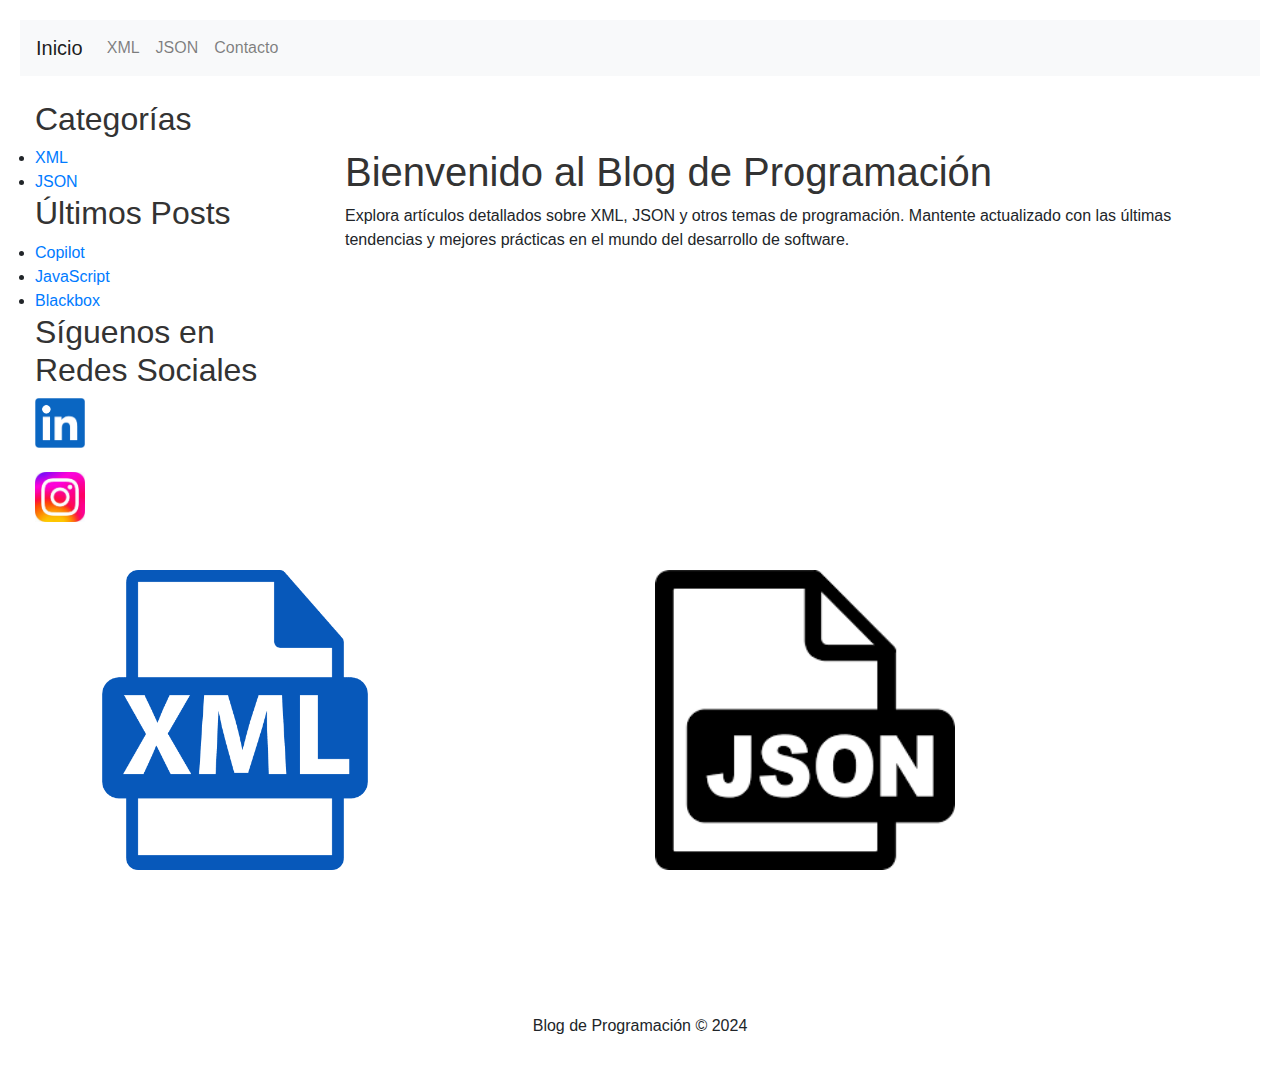
<file: web/index.html>
<!DOCTYPE html>
<html lang="es">
<head>
    <meta charset="UTF-8">
    <meta name="viewport" content="width=device-width, initial-scale=1, shrink-to-fit=no">
    <title>Blog de Programación</title>
    <link rel="stylesheet" href="https://stackpath.bootstrapcdn.com/bootstrap/4.5.2/css/bootstrap.min.css">
    <link rel="stylesheet" href="../styles/styles.css">
</head>
<body>
    <!-- Navbar -->
    <nav class="navbar navbar-expand-lg navbar-light bg-light">
        <a class="navbar-brand" href="index.html">Inicio</a>
        <button class="navbar-toggler" type="button" data-toggle="collapse" data-target="#navbarNav" aria-controls="navbarNav" aria-expanded="false" aria-label="Toggle navigation">
            <span class="navbar-toggler-icon"></span>
        </button>
        <div class="collapse navbar-collapse" id="navbarNav">
            <ul class="navbar-nav">
                <li class="nav-item">
                    <a class="nav-link" href="xml.html">XML</a>
                </li>
                <li class="nav-item">
                    <a class="nav-link" href="json.html">JSON</a>
                </li>
                <li class="nav-item">
                    <a class="nav-link" href="contacta.html">Contacto</a>
                </li>
            </ul>
        </div>
    </nav>
    <br>
    <!-- Main Content -->
    <div class="container-fluid">
        <div class="row">
            <!-- Sidebar -->
            <aside class="col-lg-3 col-md-4">
                <div class="categories">
                    <h2>Categorías</h2>
                    <!-- Lista de categorías -->
                    <li><a href="../web/xml.html">XML</a></li>
                    <li><a href="../web/json.html">JSON</a></li>
                </div>
                <div class="recent-posts">
                    <h2>Últimos Posts</h2>
                    <!-- Lista de últimos posts -->
                    <li><a href="https://www.xataka.com/robotica-e-ia/github-copilot-tiene-competencia-meta-acaba-presentar-code-llama-nuevo-aliado-para-programadores">Copilot</a></li>
                    <li><a href="https://elpais.com/tecnologia/2020-08-28/el-lenguaje-de-programacion-que-cambio-la-web-y-tu-vida-cumple-25-anos.html">JavaScript</a></li>
                    <li><a href="https://www.xataka.com/basics/blackbox-que-que-herramientas-ofrece-esta-inteligencia-artificial-que-te-ayuda-a-programar-completando-codigo">Blackbox</a></li>
                <div class="follow-us">
                    <h2>Síguenos en Redes Sociales</h2>
                    <!-- Enlaces a redes sociales -->
                    <a href="https://es.linkedin.com/in/h%C3%A9ctor-olivera-717382224?trk=people-guest_people_search-card">
                        <img src="../img/linkedin.png" alt="Imagen Logo de linkedin" class="imgLinkedin">
                    </a>
                    <br>
                    <br>
                    <a href="https://www.instagram.com/_heectoorrr/">
                        <img src="../img/ig.jpg" alt="Imagen Instagram" class="imgInstagram">
                    </a>
                </div>
            </aside>
            
            <!-- Presentación y Artículos -->
            <main class="col-lg-9 col-md-8">
                <!-- Breve Presentación -->
                <section class="mt-5">
                    <h1>Bienvenido al Blog de Programación</h1>
                    <p>
                        Explora artículos detallados sobre XML, JSON y otros temas de programación. Mantente actualizado con las últimas tendencias y mejores prácticas en el mundo del desarrollo de software.
                    </p>
                </section>
            </main>
        </div>
    </div>
    <div class="container mt-5">
        <div class="row">
            <div class="col-md-6">
                <img src="../img/xml.png" class="img-fluid tam" alt="Imagen de XML">
            </div>
            <div class="col-md-6">
                <img src="../img/json.png" class="img-fluid tam" alt="Imagen de JSON">
            </div>
        </div>
    </div>
    <br><br><br><br><br><br>
    <div>  
        <footer class="text-center">
            <div class="row">
                <div class="col-lg-12">
                    <p>Blog de Programación &copy; 2024</p>
                </div>
            </div>
        </footer>
    </div>
    
    <!-- Bootstrap JS y Popper.js -->
    <script src="https://code.jquery.com/jquery-3.5.1.slim.min.js"></script>
    <script src="https://cdn.jsdelivr.net/npm/@popperjs/core@2.9.3/dist/umd/popper.min.js"></script>
    <script src="https://stackpath.bootstrapcdn.com/bootstrap/4.5.2/js/bootstrap.min.js"></script>
</body>
</html>
</file>
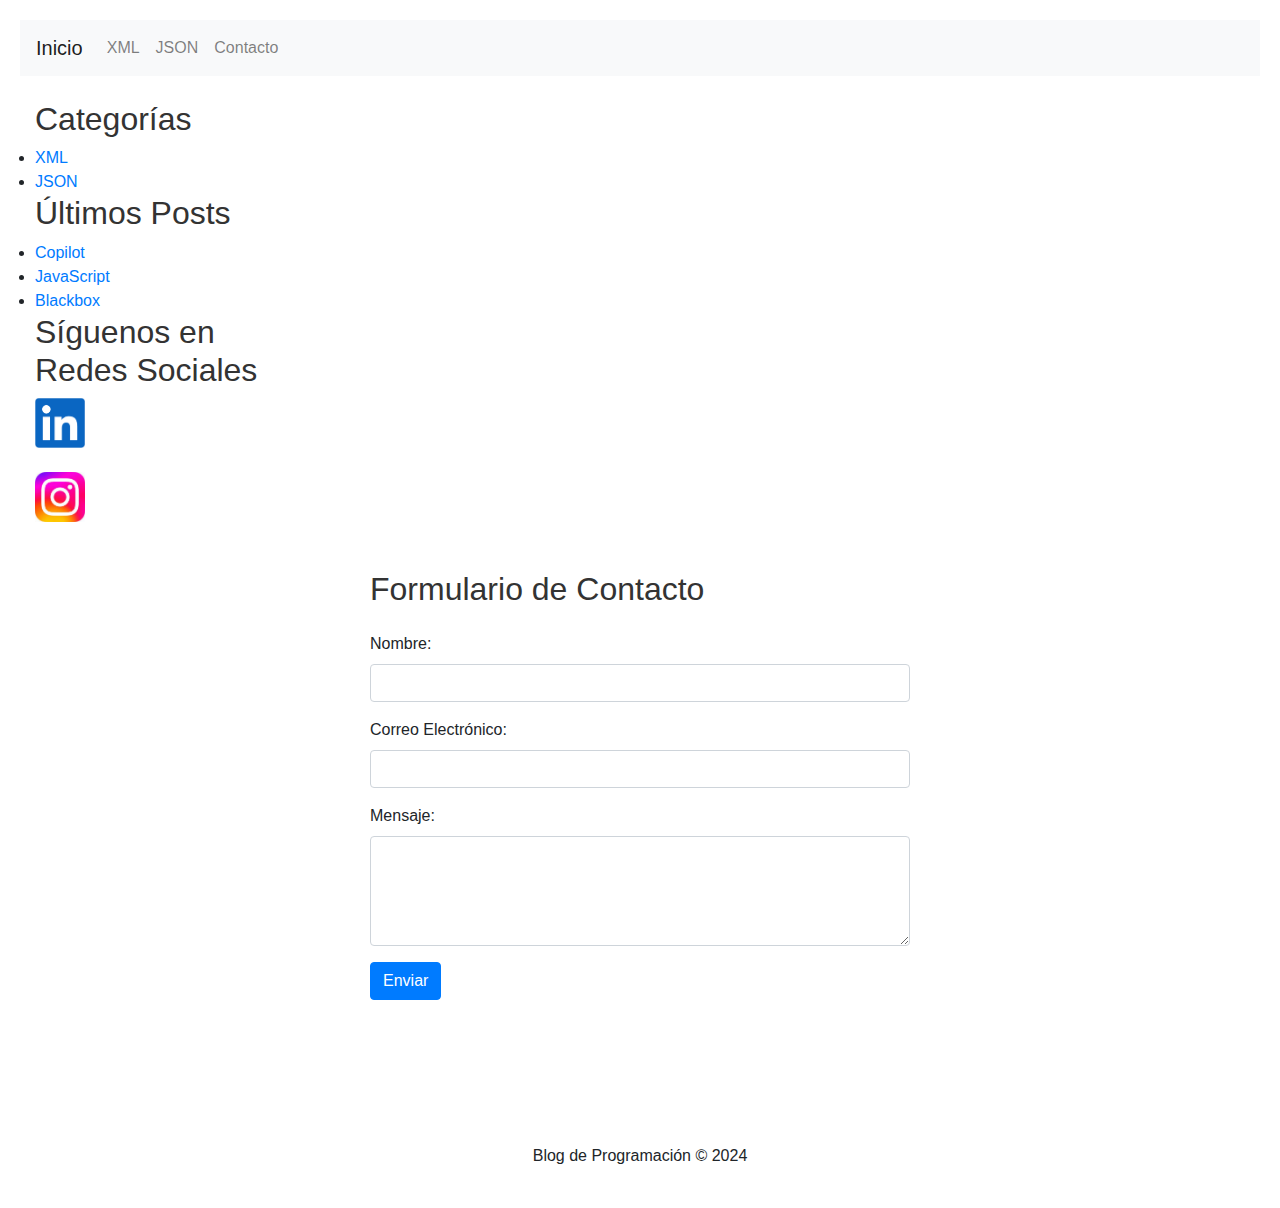
<file: web/contacta.html>
<!DOCTYPE html>
<html lang="es">
<head>
    <meta charset="UTF-8">
    <meta name="viewport" content="width=device-width, initial-scale=1, shrink-to-fit=no">
    <title>Blog de Programación</title>
    <link rel="stylesheet" href="https://stackpath.bootstrapcdn.com/bootstrap/4.5.2/css/bootstrap.min.css">
    <link rel="stylesheet" href="../styles/styles.css">
</head>
<body>
    <!-- Navbar -->
    <nav class="navbar navbar-expand-lg navbar-light bg-light">
        <a class="navbar-brand" href="../web/index.html">Inicio</a>
        <button class="navbar-toggler" type="button" data-toggle="collapse" data-target="#navbarNav" aria-controls="navbarNav" aria-expanded="false" aria-label="Toggle navigation">
            <span class="navbar-toggler-icon"></span>
        </button>
        <div class="collapse navbar-collapse" id="navbarNav">
            <ul class="navbar-nav">
                <li class="nav-item">
                    <a class="nav-link" href="../web/xml.html">XML</a>
                </li>
                <li class="nav-item">
                    <a class="nav-link" href="../web/json.html">JSON</a>
                </li>
                <li class="nav-item">
                    <a class="nav-link" href="../web/contacta.html">Contacto</a>
                </li>
            </ul>
        </div>
    </nav>
    <br>
    <!-- Main Content -->
    <div class="container-fluid">
        <div class="row">
            <!-- Sidebar -->
            <aside class="col-lg-3 col-md-4">
                <div class="categories">
                    <h2>Categorías</h2>
                    <!-- Lista de categorías -->
                    <li><a href="../web/xml.html">XML</a></li>
                    <li><a href="../web/json.html">JSON</a></li>
                </div>
                <div class="recent-posts">
                    <h2>Últimos Posts</h2>
                    <!-- Lista de últimos posts -->
                    <li><a href="https://www.xataka.com/robotica-e-ia/github-copilot-tiene-competencia-meta-acaba-presentar-code-llama-nuevo-aliado-para-programadores">Copilot</a></li>
                    <li><a href="https://elpais.com/tecnologia/2020-08-28/el-lenguaje-de-programacion-que-cambio-la-web-y-tu-vida-cumple-25-anos.html">JavaScript</a></li>
                    <li><a href="https://www.xataka.com/basics/blackbox-que-que-herramientas-ofrece-esta-inteligencia-artificial-que-te-ayuda-a-programar-completando-codigo">Blackbox</a></li>
                </div>
                <div class="follow-us">
                    <h2>Síguenos en Redes Sociales</h2>
                    <!-- Enlaces a redes sociales -->
                    <a href="https://es.linkedin.com/in/h%C3%A9ctor-olivera-717382224?trk=people-guest_people_search-card">
                        <img src="../img/linkedin.png" alt="Imagen Logo de linkedin" class="imgLinkedin">
                    </a>
                    <br>
                    <br>
                    <a href="https://www.instagram.com/_heectoorrr/">
                        <img src="../img/ig.jpg" alt="Imagen Instagram" class="imgInstagram">
                    </a>
                </div>
            </aside>
       
    <div class="container mt-5">
        <div class="row justify-content-center">
            <div class="col-lg-6">
                <h2 class="mb-4">Formulario de Contacto</h2>
                <form  method="POST">
                    <div class="form-group">
                        <label for="nombre">Nombre:</label>
                        <input type="text" class="form-control" id="nombre" name="nombre" required>
                    </div>
                    <div class="form-group">
                        <label for="email">Correo Electrónico:</label>
                        <input type="email" class="form-control" id="email" name="email" required>
                    </div>
                    <div class="form-group">
                        <label for="mensaje">Mensaje:</label>
                        <textarea class="form-control" id="mensaje" name="mensaje" rows="4" required></textarea>
                    </div>
                    <button type="submit" class="btn btn-primary">Enviar</button>
                </form>
            </div>
        </div>
    </div>
</div>
</div>
<br><br><br><br><br><br>
    <div>  
        <footer class="text-center">
            <div class="row">
                <div class="col-lg-12">
                    <p>Blog de Programación &copy; 2024</p>
                </div>
            </div>
        </footer>
    </div>
    <!-- Bootstrap JS y Popper.js -->
    <script src="https://code.jquery.com/jquery-3.5.1.slim.min.js"></script>
    <script src="https://cdn.jsdelivr.net/npm/@popperjs/core@2.9.3/dist/umd/popper.min.js"></script>
    <script src="https://stackpath.bootstrapcdn.com/bootstrap/4.5.2/js/bootstrap.min.js"></script>
</body>
</html>
</file>
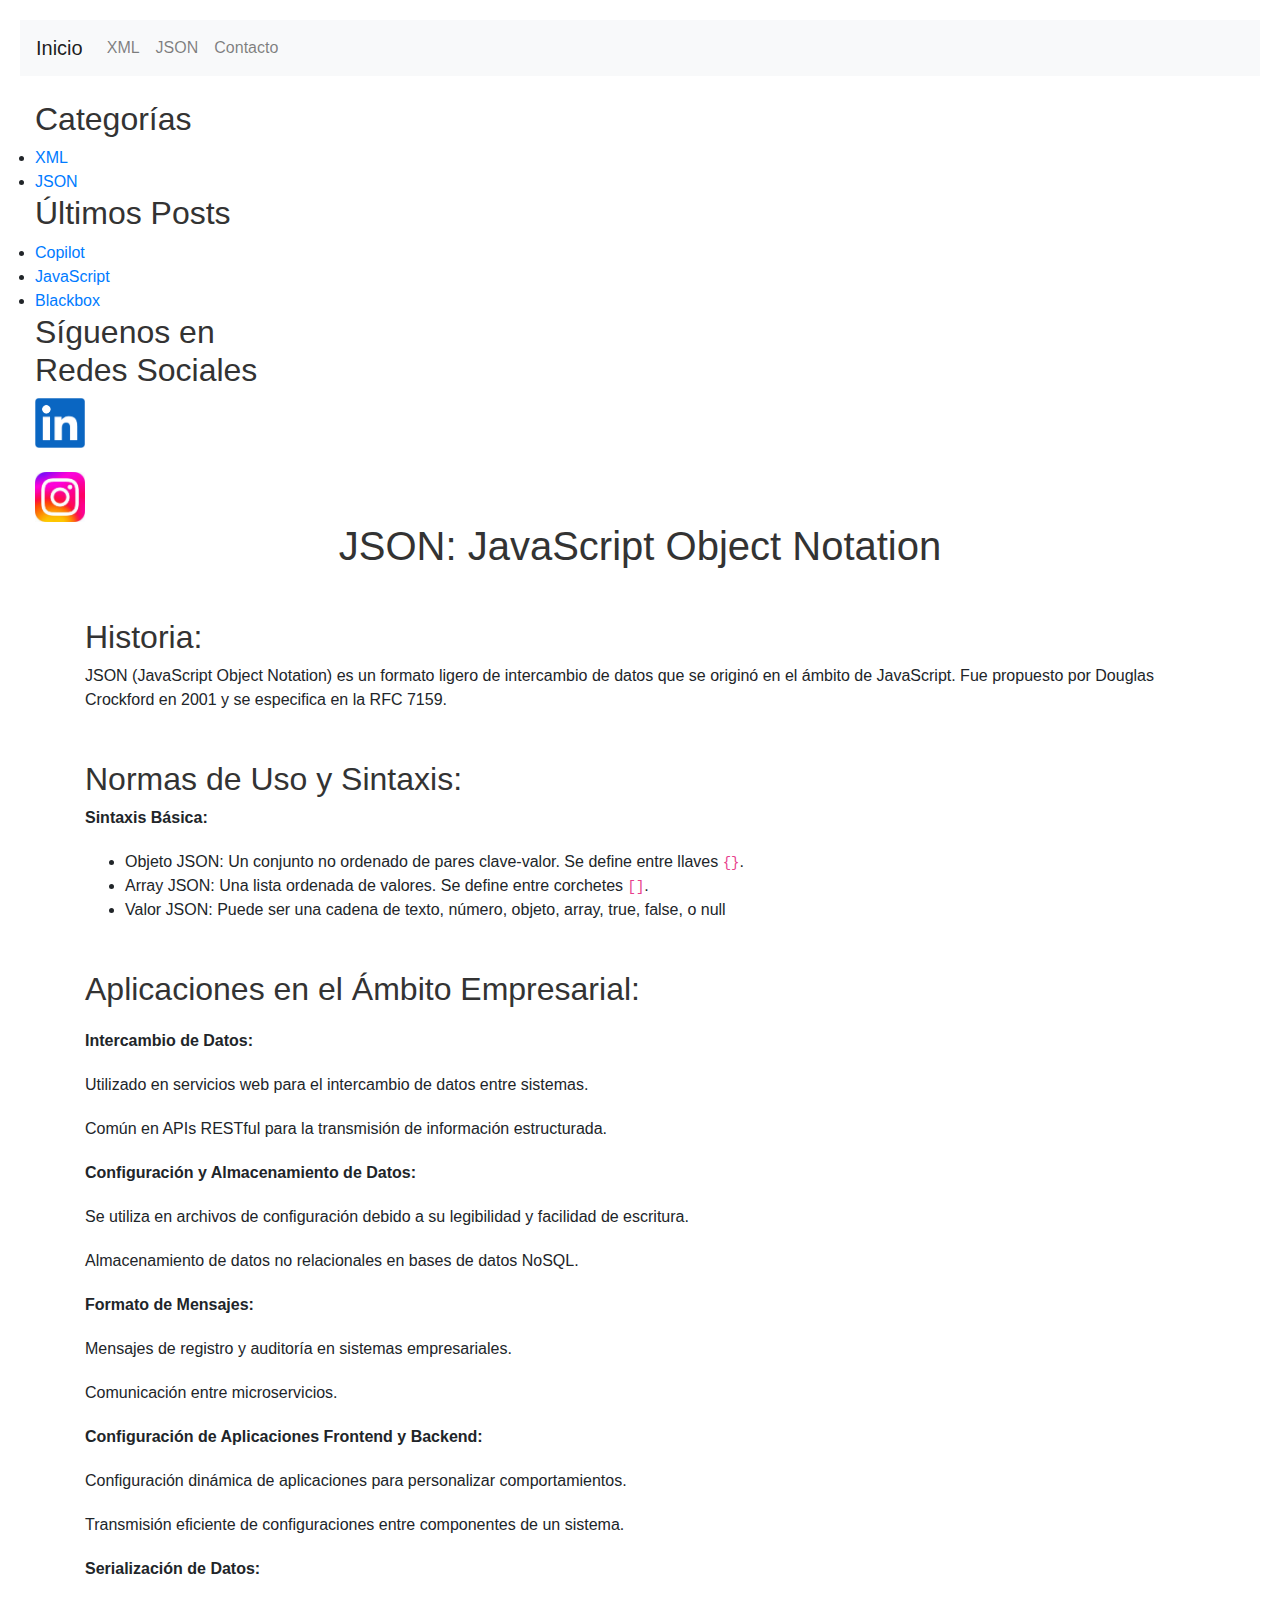
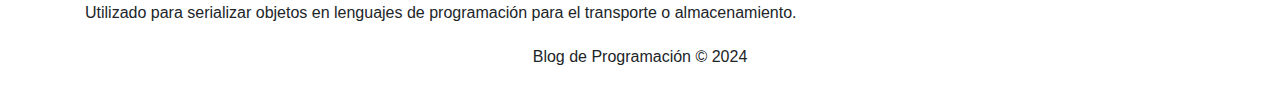
<file: web/json.html>
<!DOCTYPE html>
<html lang="es">
<head>
    <meta charset="UTF-8">
    <meta name="viewport" content="width=device-width, initial-scale=1, shrink-to-fit=no">
    <title>Blog de Programación</title>
    <link rel="stylesheet" href="https://stackpath.bootstrapcdn.com/bootstrap/4.5.2/css/bootstrap.min.css">
    <link rel="stylesheet" href="../styles/styles.css">
</head>
<body>

    <!-- Navbar -->
    <nav class="navbar navbar-expand-lg navbar-light bg-light">
        <a class="navbar-brand" href="../web/index.html">Inicio</a>
        <button class="navbar-toggler" type="button" data-toggle="collapse" data-target="#navbarNav" aria-controls="navbarNav" aria-expanded="false" aria-label="Toggle navigation">
            <span class="navbar-toggler-icon"></span>
        </button>
        <div class="collapse navbar-collapse" id="navbarNav">
            <ul class="navbar-nav">
                <li class="nav-item">
                    <a class="nav-link" href="../web/xml.html">XML</a>
                </li>
                <li class="nav-item">
                    <a class="nav-link" href="../web/json.html">JSON</a>
                </li>
                <li class="nav-item">
                    <a class="nav-link" href="../web/contacta.html">Contacto</a>
                </li>
            </ul>
        </div>
    </nav>
<br>
    <!-- Main Content -->
    <div class="container-fluid">
        <div class="row">
            <!-- Sidebar -->
            <aside class="col-lg-3 col-md-4">
                <div class="categories">
                    <h2>Categorías</h2>
                    <!-- Lista de categorías -->
                    <li><a href="../web/xml.html">XML</a></li>
                    <li><a href="../web/json.html">JSON</a></li>
                </div>
                <div class="recent-posts">
                    <h2>Últimos Posts</h2>
                    <!-- Lista de últimos posts -->
                    <li><a href="https://www.xataka.com/robotica-e-ia/github-copilot-tiene-competencia-meta-acaba-presentar-code-llama-nuevo-aliado-para-programadores">Copilot</a></li>
                    <li><a href="https://elpais.com/tecnologia/2020-08-28/el-lenguaje-de-programacion-que-cambio-la-web-y-tu-vida-cumple-25-anos.html">JavaScript</a></li>
                    <li><a href="https://www.xataka.com/basics/blackbox-que-que-herramientas-ofrece-esta-inteligencia-artificial-que-te-ayuda-a-programar-completando-codigo">Blackbox</a></li>
                </div>
                <div class="follow-us">
                    <h2>Síguenos en Redes Sociales</h2>
                    <!-- Enlaces a redes sociales -->
                    <a href="https://es.linkedin.com/in/h%C3%A9ctor-olivera-717382224?trk=people-guest_people_search-card">
                        <img src="../img/linkedin.png" alt="Imagen Logo de linkedin" class="imgLinkedin">
                    </a>
                    <br>
                    <br>
                    <a href="https://www.instagram.com/_heectoorrr/">
                        <img src="../img/ig.jpg" alt="Imagen Instagram" class="imgInstagram">
                    </a>
                </div>
            </aside>
        
    
    <div class="container text1">
        <header class="text-center">
            <h1>JSON: JavaScript Object Notation</h1>
        </header>
    
        <section class="mt-5">
            <h2>Historia:</h2>
            <p>
                JSON (JavaScript Object Notation) es un formato ligero de intercambio de datos que se originó en el ámbito de JavaScript.
                Fue propuesto por Douglas Crockford en 2001 y se especifica en la RFC 7159.
            </p>
        </section>
    
        <section class="mt-5">
            <h2>Normas de Uso y Sintaxis:</h2>
            <p>
                <strong>Sintaxis Básica:</strong>
                <ul>
                    <li>Objeto JSON: Un conjunto no ordenado de pares clave-valor. Se define entre llaves <code>{}</code>.</li>
                    <li>Array JSON: Una lista ordenada de valores. Se define entre corchetes <code>[]</code>.</li>
                    <li>Valor JSON: Puede ser una cadena de texto, número, objeto, array, true, false, o null</li>
                    <!-- Otros puntos de la sintaxis y normas -->
                </ul>
            </p>
        </section>
    
        <section class="mt-5">
            <h2>Aplicaciones en el Ámbito Empresarial:</h2>
            <p>
                <p><b>Intercambio de Datos:</b></p>
                <p>Utilizado en servicios web para el intercambio de datos entre sistemas.</p>
                <p>Común en APIs RESTful para la transmisión de información estructurada.</p>

                <p><b>Configuración y Almacenamiento de Datos:</b></p>
                <p>Se utiliza en archivos de configuración debido a su legibilidad y facilidad de escritura.</p>
                <p>Almacenamiento de datos no relacionales en bases de datos NoSQL.</p>

                <p><b>Formato de Mensajes:</b></p>
                <p>Mensajes de registro y auditoría en sistemas empresariales.</p>
                <p>Comunicación entre microservicios.</p>

                <p><b>Configuración de Aplicaciones Frontend y Backend:</b></p>
                <p>Configuración dinámica de aplicaciones para personalizar comportamientos.</p>
                <p>Transmisión eficiente de configuraciones entre componentes de un sistema.</p>

                <p><b>Serialización de Datos:</b></p>
                <p>Utilizado para serializar objetos en lenguajes de programación para el transporte o almacenamiento.</p>
            </p>
        </section>
    </div>
</div>
</div>
    <div>  
        <footer class="text-center">
            <div class="row">
                <div class="col-lg-12">
                    <p>Blog de Programación &copy; 2024</p>
                </div>
            </div>
        </footer>
    </div>
    <!-- Bootstrap JS y Popper.js -->
    <script src="https://code.jquery.com/jquery-3.5.1.slim.min.js"></script>
    <script src="https://cdn.jsdelivr.net/npm/@popperjs/core@2.9.3/dist/umd/popper.min.js"></script>
    <script src="https://stackpath.bootstrapcdn.com/bootstrap/4.5.2/js/bootstrap.min.js"></script>
</body>
</html>
</file>
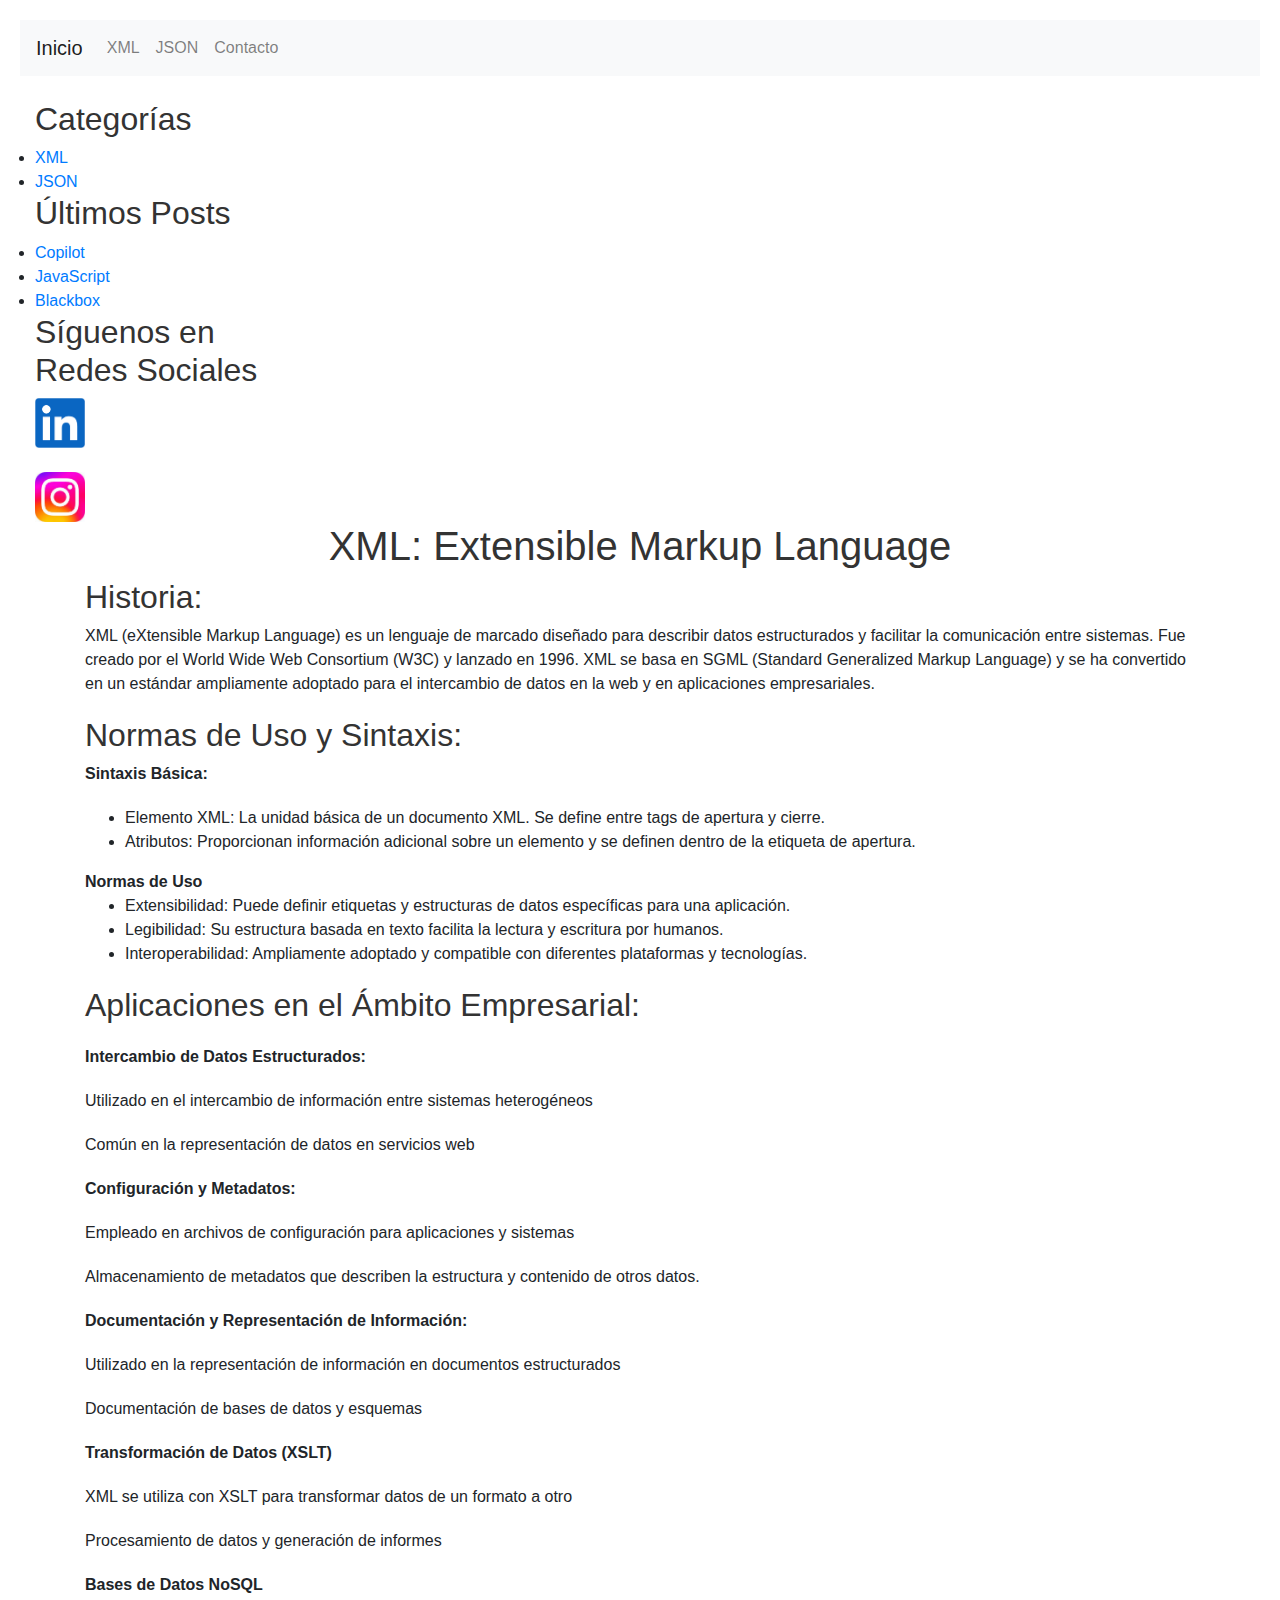
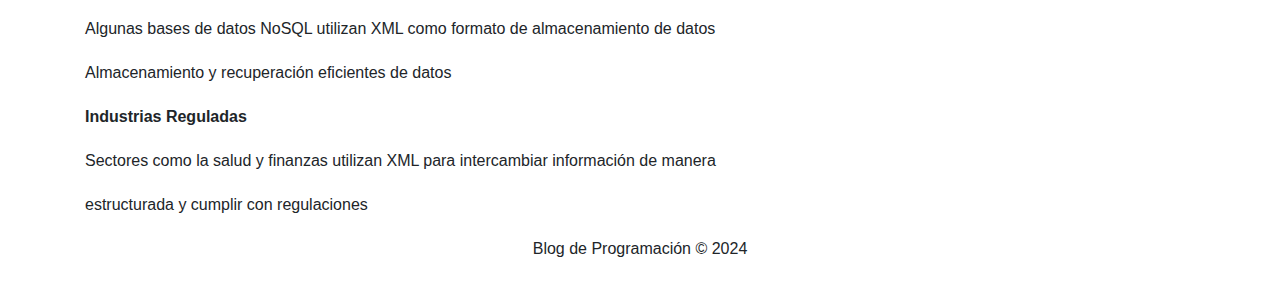
<file: web/xml.html>
<!DOCTYPE html>
<html lang="es">
<head>
    <meta charset="UTF-8">
    <meta name="viewport" content="width=device-width, initial-scale=1, shrink-to-fit=no">
    <title>Blog de Programación</title>
    <link rel="stylesheet" href="https://stackpath.bootstrapcdn.com/bootstrap/4.5.2/css/bootstrap.min.css">
    <link rel="stylesheet" href="../styles/styles.css">
</head>
<body>

    <!-- Navbar -->
    <nav class="navbar navbar-expand-lg navbar-light bg-light">
        <a class="navbar-brand" href="../web/index.html">Inicio</a>
        <button class="navbar-toggler" type="button" data-toggle="collapse" data-target="#navbarNav" aria-controls="navbarNav" aria-expanded="false" aria-label="Toggle navigation">
            <span class="navbar-toggler-icon"></span>
        </button>
        <div class="collapse navbar-collapse" id="navbarNav">
            <ul class="navbar-nav">
                <li class="nav-item">
                    <a class="nav-link" href="../web/xml.html">XML</a>
                </li>
                <li class="nav-item">
                    <a class="nav-link" href="../web/json.html">JSON</a>
                </li>
                <li class="nav-item">
                    <a class="nav-link" href="../web/contacta.html">Contacto</a>
                </li>
            </ul>
        </div>
    </nav>
<br>
    <!-- Main Content -->
    <div class="container-fluid">
        <div class="row">
            <!-- Sidebar -->
            <aside class="col-lg-3 col-md-4">
                <div class="categories">
                    <h2>Categorías</h2>
                    <!-- Lista de categorías -->
                    <li><a href="../web/xml.html">XML</a></li>
                    <li><a href="../web/json.html">JSON</a></li>
                </div>
                <div class="recent-posts">
                    <h2>Últimos Posts</h2>
                    <!-- Lista de últimos posts -->
                    <li><a href="https://www.xataka.com/robotica-e-ia/github-copilot-tiene-competencia-meta-acaba-presentar-code-llama-nuevo-aliado-para-programadores">Copilot</a></li>
                    <li><a href="https://elpais.com/tecnologia/2020-08-28/el-lenguaje-de-programacion-que-cambio-la-web-y-tu-vida-cumple-25-anos.html">JavaScript</a></li>
                    <li><a href="https://www.xataka.com/basics/blackbox-que-que-herramientas-ofrece-esta-inteligencia-artificial-que-te-ayuda-a-programar-completando-codigo">Blackbox</a></li>
                </div>
                <div class="follow-us">
                    <h2>Síguenos en Redes Sociales</h2>
                    <!-- Enlaces a redes sociales -->
                    <a href="https://es.linkedin.com/in/h%C3%A9ctor-olivera-717382224?trk=people-guest_people_search-card">
                        <img src="../img/linkedin.png" alt="Imagen Logo de linkedin" class="imgLinkedin">
                    </a>
                    <br>
                    <br>
                    <a href="https://www.instagram.com/_heectoorrr/">
                        <img src="../img/ig.jpg" alt="Imagen Instagram" class="imgInstagram">
                    </a>
                </div>
            </aside>
        
    
    <div class="container">
        <header class="text-center">
            <h1>XML: Extensible Markup Language</h1>
        </header>
    
        <section>
            <h2>Historia:</h2>
            <p>
                XML (eXtensible Markup Language) es un lenguaje de marcado diseñado para describir datos estructurados y 
                facilitar la comunicación entre sistemas. Fue creado por el World Wide Web Consortium (W3C) y lanzado en 1996. XML se 
                basa en SGML (Standard Generalized Markup Language) y se ha convertido en un estándar 
                ampliamente adoptado para el intercambio de datos en la web y en aplicaciones empresariales.
            </p>
        </section>
    
        <section>
            <h2>Normas de Uso y Sintaxis:</h2>
            <p>
                <strong>Sintaxis Básica:</strong>
                <ul>
                    <li>Elemento XML: La unidad básica de un documento XML. Se define entre tags de apertura y cierre.</li>
                    <li>Atributos: Proporcionan información adicional sobre un elemento y se definen dentro de la etiqueta de apertura.</li>
                    <!-- Otros puntos de la sintaxis y normas -->
                </ul>
                <strong>Normas de Uso</strong>
                <ul>
                    <li>Extensibilidad: Puede definir etiquetas y estructuras de datos específicas para una aplicación.</li>
                    <li>Legibilidad: Su estructura basada en texto facilita la lectura y escritura por humanos.</li>
                    <li>Interoperabilidad: Ampliamente adoptado y compatible con diferentes plataformas y tecnologías.</li>
                </ul>
            </p>
        </section>
    
        <section>
            <h2>Aplicaciones en el Ámbito Empresarial:</h2>
            <p>
                <p><b>Intercambio de Datos Estructurados:</b></p>
                <p>Utilizado en el intercambio de información entre sistemas heterogéneos</p>
                <p>Común en la representación de datos en servicios web</p>

                <p><b>Configuración y Metadatos:</b></p>
                <p>Empleado en archivos de configuración para aplicaciones y sistemas</p>
                <p>Almacenamiento de metadatos que describen la estructura y contenido de otros datos.</p>

                <p><b>Documentación y Representación de Información:</b></p>
                <p>Utilizado en la representación de información en documentos estructurados</p>
                <p>Documentación de bases de datos y esquemas</p>

                <p><b>Transformación de Datos (XSLT)</b></p>
                <p>XML se utiliza con XSLT para transformar datos de un formato a otro</p>
                <p>Procesamiento de datos y generación de informes</p>

                <p><b>Bases de Datos NoSQL</b></p>
                <p>Algunas bases de datos NoSQL utilizan XML como formato de almacenamiento de datos</p>
                <p>Almacenamiento y recuperación eficientes de datos</p>

                <p><b>Industrias Reguladas</b></p>
                <p>Sectores como la salud y finanzas utilizan XML para intercambiar información de manera </p>
                <p>estructurada y cumplir con regulaciones</p>

            </p>
        </section>
    </div>
</div>
</div>
    <div>  
        <footer class="text-center">
            <div class="row">
                <div class="col-lg-12">
                    <p>Blog de Programación &copy; 2024</p>
                </div>
            </div>
        </footer>
    </div>
    <!-- Bootstrap JS y Popper.js -->
    <script src="https://code.jquery.com/jquery-3.5.1.slim.min.js"></script>
    <script src="https://cdn.jsdelivr.net/npm/@popperjs/core@2.9.3/dist/umd/popper.min.js"></script>
    <script src="https://stackpath.bootstrapcdn.com/bootstrap/4.5.2/js/bootstrap.min.js"></script>
</body>
</html>
</file>
<file: styles/styles.css>
/* Estilos generales */
body {
    font-family: Arial, sans-serif;
    margin: 20px;
}

h1, h2 {
    color: #333;
}

p {
    margin-bottom: 20px;
}

/* Estilos específicos para dispositivos pequeños (móviles) */
@media (max-width: 576px) {
    h1 {
        font-size: 24px;
    }

    h2 {
        font-size: 20px;
    }
}
/*Estilos del formulario*/
.formulario-container

/*Estilos de los botones*/{
    position: relative;
    top: 50px;
}
button {
    /* Variables */
    --button_radius: 0.75em;
    --button_color: #e8e8e8;
    --button_outline_color: #000000;
    font-size: 17px;
    font-weight: bold;
    border: none;
    border-radius: var(--button_radius);
    background: var(--button_outline_color);
  }
  
  .button_top {
    display: block;
    box-sizing: border-box;
    border: 2px solid var(--button_outline_color);
    border-radius: var(--button_radius);
    padding: 0.75em 1.5em;
    background: var(--button_color);
    color: var(--button_outline_color);
    transform: translateY(-0.2em);
    transition: transform 0.1s ease;
  }
  
  button:hover .button_top {
    /* Pull the button upwards when hovered */
    transform: translateY(-0.33em);
  }
  
  button:active .button_top {
    /* Push the button downwards when pressed */
    transform: translateY(0);
  }
  /*Estilos de las Imágenes*/
  .imgLinkedin{
    width: 50px;
    height: 50px;
  }
  .imgInstagram{
    width: 50px;
    height: 50px;
  }
  .tam{
    width: 300px;
    height: 300px;
  }
</file>
